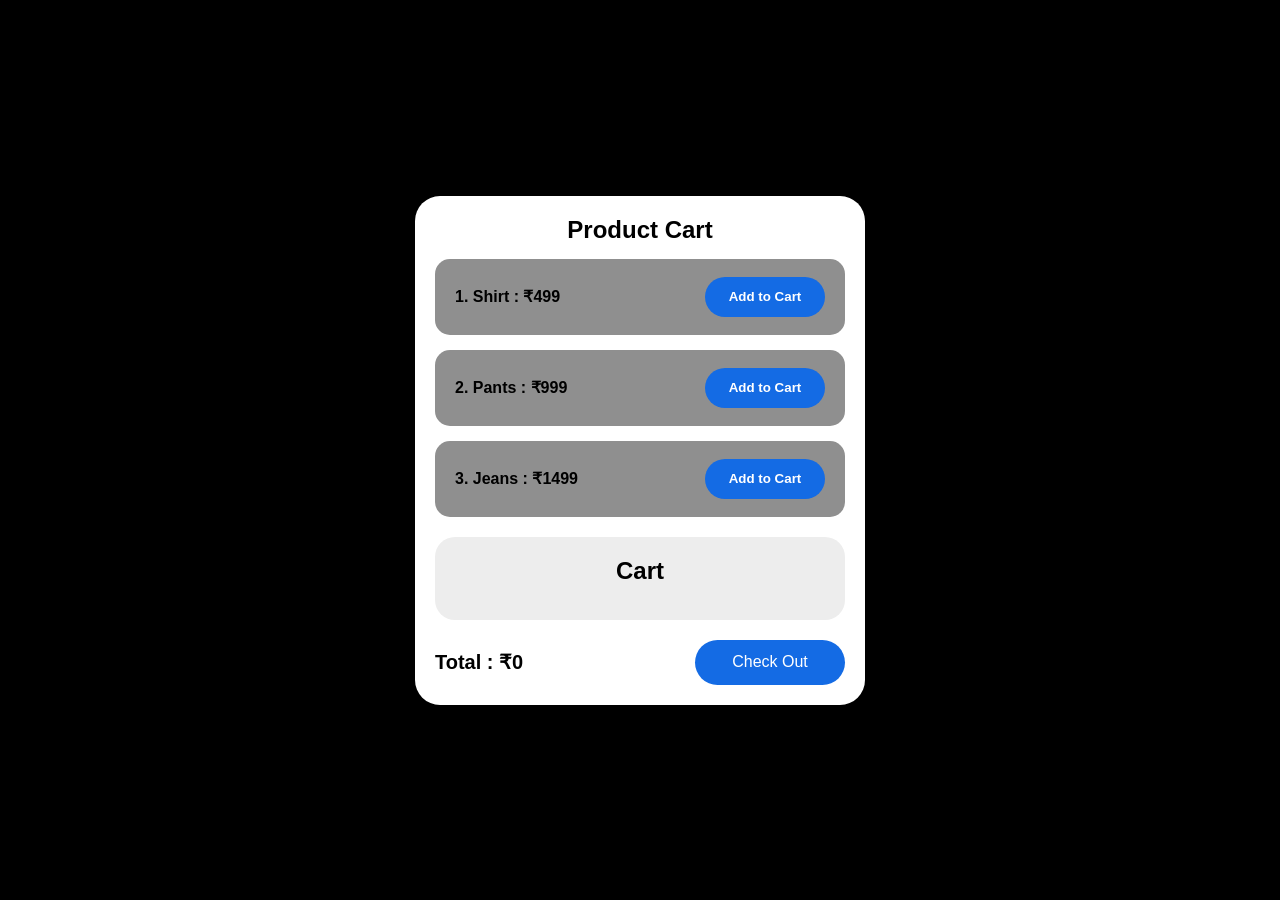
<file: PROJECTS/ProductCart/index.html>
<!DOCTYPE html>
<html lang="en">
<head>
    <meta charset="UTF-8">
    <meta name="viewport" content="width=device-width, initial-scale=1.0">
    <title>Product Cart</title>
    <link rel = "stylesheet" href="style.css">
</head>
<body>

<div class="container">

    <h2>Product Cart</h2>

    <div class="products"></div>

    <div class="cart">
        <h2>Cart</h2>
    </div>

    <div class="checkout">
        <p id="price"></p>
        <button id="checkout-btn">Check Out</button>
    </div>

</div>

<script src="script.js"></script>

</body>
</html>
</file>
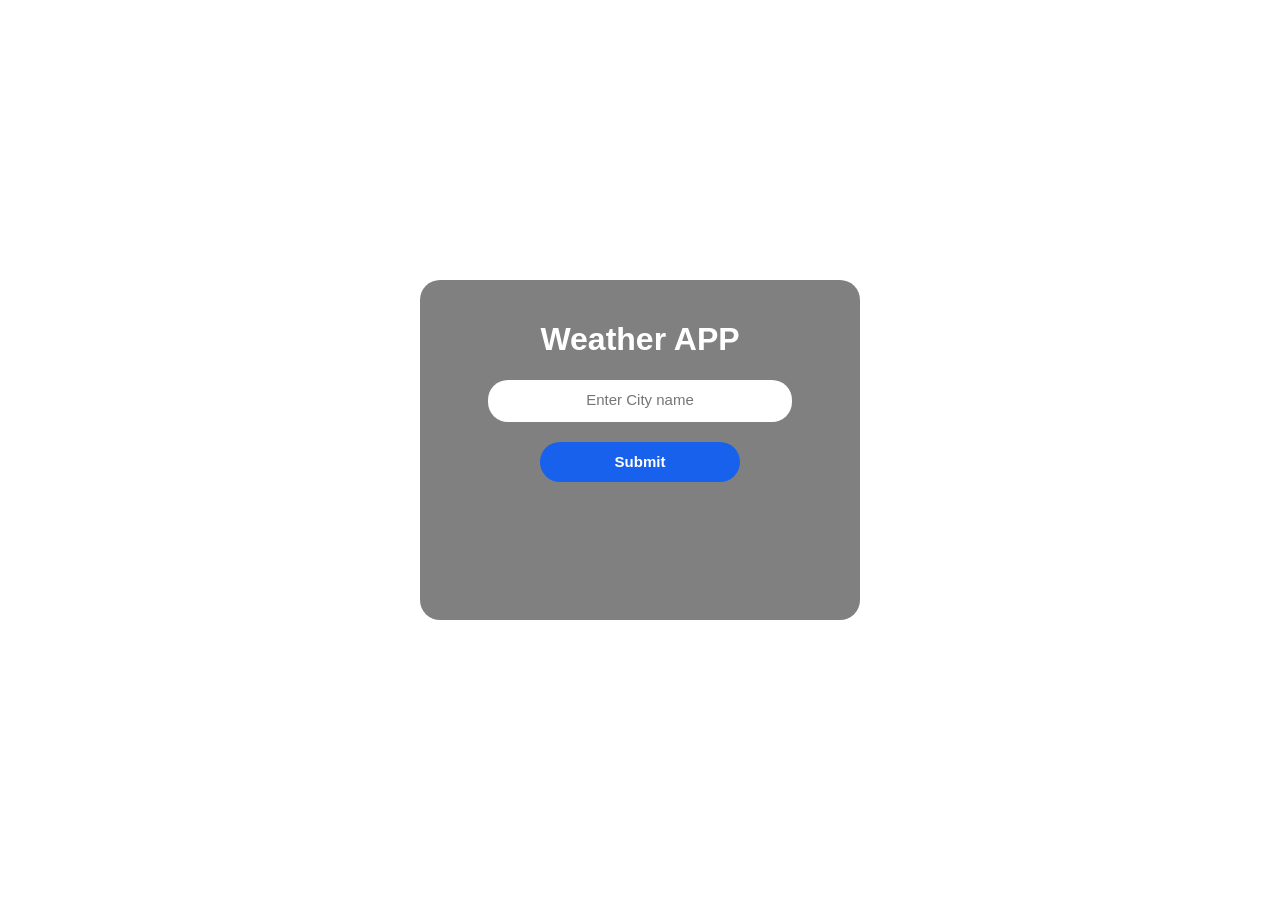
<file: PROJECTS/Weather API/index.html>
<!doctype html>
<html lang="en">

<head>
    <meta charset="UTF-8" />
    <meta name="viewport" content="width=device-width, initial-scale=1.0" />
    <title>Weather API</title>
    <link rel="stylesheet" href="style.css" />
</head>

<body>
    <div class="container">
        <h1>Weather APP</h1>
        <input id="city-input" type="text" placeholder="Enter City name" required />
        <button id="get-data-btn">Submit</button>
        <div id="weather-info">
            <h2 id="city-name"></h2>
            <p id="temperature"></p>
            <p id="description"></p>
        </div>
        <div id="error" class="hidden">
            <p id="error-data">Data not found!</p>
        </div>
    </div>
    <script src="script.js"></script>
</body>

</html>
</file>
<file: PROJECTS/ProductCart/style.css>
*{
    margin:0;
    padding:0;
    box-sizing:border-box;
    font-family:'Gill Sans','Gill Sans MT',Calibri,'Trebuchet MS',sans-serif;
}

body{
    display:flex;
    justify-content:center;
    align-items:center;
    min-height:100vh;
    background:black;
}

.container{
    width:450px;
    background:white;
    border-radius:25px;
    padding:20px;
}

h2{
    text-align:center;
    margin-bottom:15px;
}

.products{
    display:flex;
    flex-direction:column;
    gap:15px;
}

.cards{
    display:flex;
    justify-content:space-between;
    align-items:center;
    background:#8f8f8f;
    padding:18px 20px;
    border-radius:15px;
}

.cards p{
    font-weight:600;
}

/* Add to Cart Button */

.add-btn{
    width:120px;
    height:40px;
    border:none;
    border-radius:20px;
    background:#146be4;
    color:white;
    font-weight:bold;
    cursor:pointer;
    transition:.3s;
}

.add-btn:hover{
    transform:scale(1.05);
}

/* Quantity Controls */

.controls{
    display:flex;
    align-items:center;
}

.qty-controls{
    display:flex;
    align-items:center;
    gap:10px;
}

.qty-controls button{
    width:35px;
    height:35px;
    border:none;
    border-radius:50%;
    cursor:pointer;
    font-size:18px;
    font-weight:bold;
    transition:.3s;
}

.qty-controls button:hover{
    transform:scale(1.1);
}

.minus{
    background:red;
    color:white;
}

.plus{
    background:green;
    color:white;
}

.qty{
    width:20px;
    text-align:center;
    font-weight:bold;
    font-size:18px;
}

/* Cart */

.cart{
    margin-top:20px;
    background:#ededed;
    border-radius:20px;
    padding:20px;
}

.cart-card{
    display:flex;
    justify-content:space-between;
    align-items:center;
    background:white;
    padding:15px;
    border-radius:12px;
    margin-top:10px;
    font-weight:600;
}

/* Checkout */

.checkout{
    margin-top:20px;
    display:flex;
    justify-content:space-between;
    align-items:center;
}

#price{
    font-size:20px;
    font-weight:bold;
}

#checkout-btn{
    width:150px;
    height:45px;
    border:none;
    border-radius:25px;
    background:#146be4;
    color:white;
    font-size:16px;
    cursor:pointer;
    transition:.3s;
}

#checkout-btn:hover{
    transform:scale(1.05);
}
</file>
<file: PROJECTS/Weather API/style.css>
body{
    padding: 0px;
    margin: 0;
    font-family: 'Segoe UI', Tahoma, Geneva, Verdana, sans-serif;
    display: flex;
    justify-content: center;
    align-items: center;
    height: 100vh;
}

.container{
    background-color: grey;
    height: 300px;
    width: 400px;
    border-radius: 20px;
    padding: 20px;
    color: white;
    display: flex;
    flex-direction: column;
    align-items: center;
}

input{
    width: 300px;
    height: 40px;
    border: none;
    border-radius: 20px;
    display: flex;
    align-items: center;
    justify-content: center;
    text-align: center;
    transition: 0.3s ease;
    outline: none;
}

input::placeholder {
    text-align: center; 
    font-weight: 400;
    font-size: 15px;
}

input:hover{
    transform: scale(1.01);
    transition: 0.3s ease;
    border: none;
}

#get-data-btn{
    margin: 20px;
    width: 200px;
    height: 40px;
    background-color: rgb(23, 97, 236);
    border: none;
    border-radius: 30px;
    font-weight: 600;
    font-size: 15px;
    color: white;
    transition: 0.3s;
}

#get-data-btn:hover{
    transform: scale(1.05);
    transition: 0.3s;
}

.hidden{
    display: none;
}
</file>
